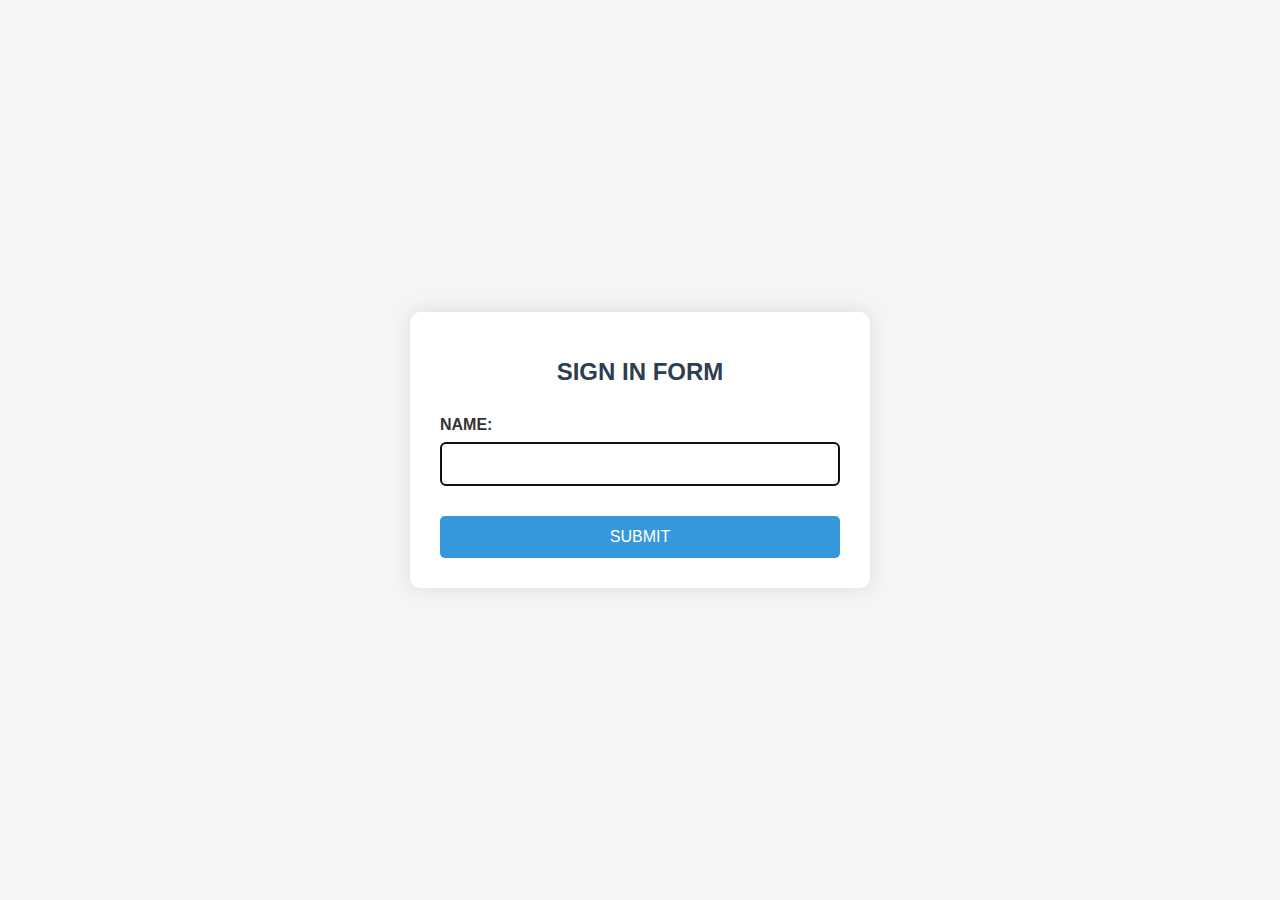
<file: index.html>
<!DOCTYPE html>
<html lang="en">
<head>
    <meta charset="UTF-8">
    <meta name="viewport" content="width=device-width, initial-scale=1.0">
    <title>SIGN IN FORM</title>
    <link rel="stylesheet" href="form.css">
</head>
<body>
    <div class="container">
        <h1>SIGN IN FORM</h1>
        <form action="process.php" method="post">
            <div class="form-group">
                <label for="name">NAME:</label>
                <input type="text" id="name" name="name" required autofocus>
            </div>
            <button type="submit">SUBMIT</button>
        </form>
    </div>
</body>
</html>
</file>
<file: form.css>
body {
    font-family: Arial, sans-serif;
    background-color: #f5f5f5;
    margin: 0;
    display: flex;
    justify-content: center;
    align-items: center;
    min-height: 100vh;
    color: #333;
}

.container {
    width: 400px;
    background-color: #fff;
    padding: 30px;
    border-radius: 10px;
    box-shadow: 0 0 20px rgba(0, 0, 0, 0.1);
    text-align: center;
}

h1 {
    margin-bottom: 30px;
    color: #2c3e50;
    font-size: 24px;
    text-transform: uppercase;
}

.form-group {
    margin-bottom: 20px;
    text-align: left;
}

label {
    display: block;
    margin-bottom: 8px;
    font-weight: bold;
    font-size: 16px;
    text-transform: uppercase;
}

input[type="text"] {
    width: 100%;
    padding: 12px;
    border: 1px solid #ddd;
    border-radius: 5px;
    box-sizing: border-box;
    font-size: 16px;
}

button {
    background-color: #3498db;
    color: white;
    border: none;
    padding: 12px 20px;
    border-radius: 5px;
    cursor: pointer;
    font-size: 16px;
    width: 100%;
    margin-top: 10px;
    transition: background-color 0.3s;
    text-transform: uppercase;
}

button:hover {
    background-color: #2980b9;
}

.result {
    margin: 30px 0;
    text-align: left;
}

.result-item {
    margin-bottom: 15px;
    font-size: 16px;
}

.label {
    display: inline-block;
    width: 100px;
    font-weight: bold;
    text-transform: uppercase;
}

.value {
    display: inline-block;
}

.error {
    color: #e74c3c;
    font-weight: bold;
    margin: 20px 0;
    text-align: center;
}

.back-btn {
    background-color: #2ecc71;
    margin-top: 20px;
}

.back-btn:hover {
    background-color: #27ae60;
}
</file>
